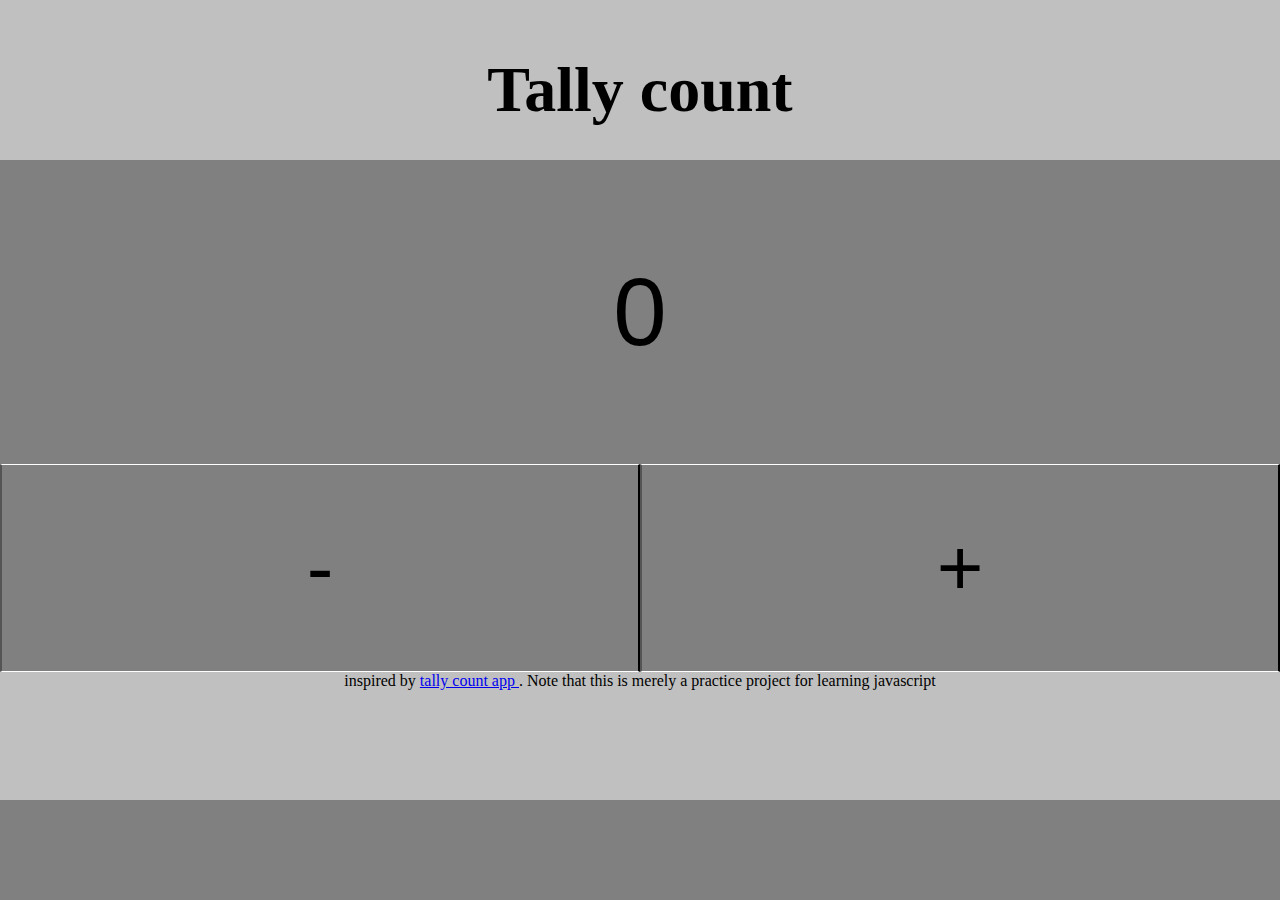
<file: IWA1/index.html>
<!DOCTYPE html>
<html>
  <head>
    <meta name="viewport" content="width=device-width, initial-scale=1.0" />
    <link rel="stylesheet" href="../IWA1/style/style.css" />
    <script src="script.js" defer></script>
    <title>tally count</title>
  </head>
  <body>
    <header class="header">
      <h1>Tally count</h1>
    </header>

    <main class="counter">
      <input class="counter_value" data-key="number" readonly value="0" />
      <div class="counter_actions">
        <button data-key="subtract" class="counter_button counter_button_first">
          -
        </button>
        <button data-key="add" class="counter_button">+</button>
      </div>
    </main>
    <footer>
      inspired by <a href="https://tallycount.app/"> tally count app </a> . Note
      that this is merely a practice project for learning javascript
    </footer>
  </body>
</html>
</file>
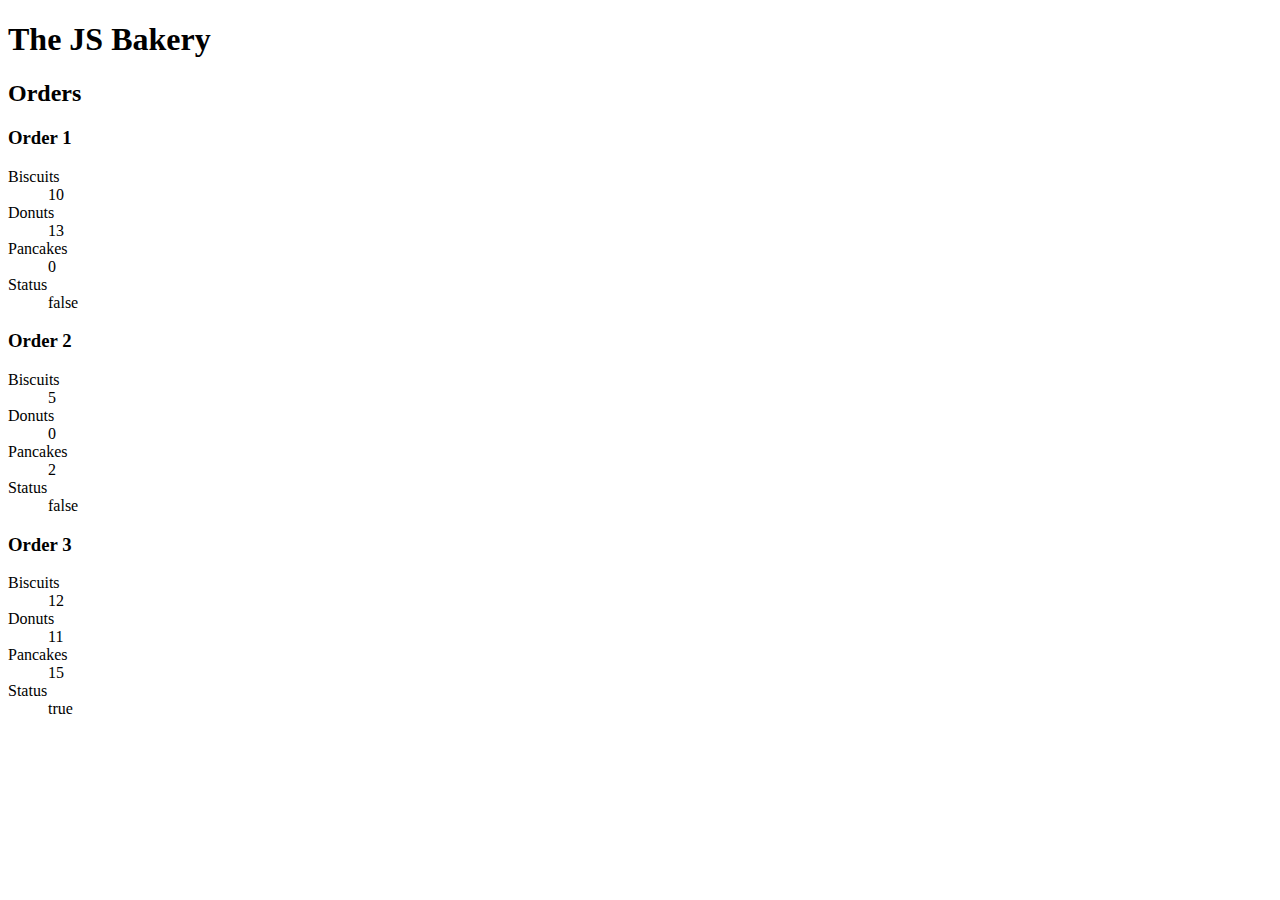
<file: IWA11/Index.html>
<!DOCTYPE html>
<html lang="en">
  <head>
    <meta charset="UTF-8" />
    <meta http-equiv="X-UA-Compatible" content="IE=edge" />
    <meta name="viewport" content="width=device-width, initial-scale=1.0" />
    <title>The JS Bakery</title>
    <script src="./script.js" defer></script>
  </head>

  <body>
    <h1>The JS Bakery</h1>

    <h2>Orders</h2>

    <section>
      <h3>Order 1</h3>

      <dl
        data-key="order1"
        data-biscuits="10"
        data-donuts="13"
        data-pancakes="0"
        data-delivered="false"
      >
        <div class="biscuits">
          <dt>Biscuits</dt>
          <dd class="count">Loading...</dd>
        </div>

        <div class="donuts">
          <dt>Donuts</dt>
          <dd class="count">Loading...</dd>
        </div>

        <div class="pancakes">
          <dt>Pancakes</dt>
          <dd class="count">Loading...</dd>
        </div>

        <div class="status">
          <dt>Status</dt>
          <dd>Loading...</dd>
        </div>
      </dl>
    </section>

    <section>
      <h3>Order 2</h3>

      <dl
        data-key="order2"
        data-biscuits="5"
        data-donuts="0"
        data-pancakes="2"
        data-delivered="false"
      >
        <div class="biscuits">
          <dt>Biscuits</dt>
          <dd class="count">Loading...</dd>
        </div>

        <div class="donuts">
          <dt>Donuts</dt>
          <dd class="count">Loading...</dd>
        </div>

        <div class="pancakes">
          <dt>Pancakes</dt>
          <dd class="count">Loading...</dd>
        </div>

        <div class="status">
          <dt>Status</dt>
          <dd>Loading...</dd>
        </div>
      </dl>
    </section>

    <section>
      <h3>Order 3</h3>

      <dl
        data-key="order3"
        data-biscuits="12"
        data-donuts="11"
        data-pancakes="15"
        data-delivered="true"
      >
        <div class="biscuits">
          <dt>Biscuits</dt>
          <dd class="count">Loading...</dd>
        </div>

        <div class="donuts">
          <dt>Donuts</dt>
          <dd class="count">Loading...</dd>
        </div>

        <div class="pancakes">
          <dt>Pancakes</dt>
          <dd class="count">Loading...</dd>
        </div>

        <div class="status">
          <dt>Status</dt>
          <dd>Loading...</dd>
        </div>
      </dl>
    </section>
  </body>
</html>
</file>
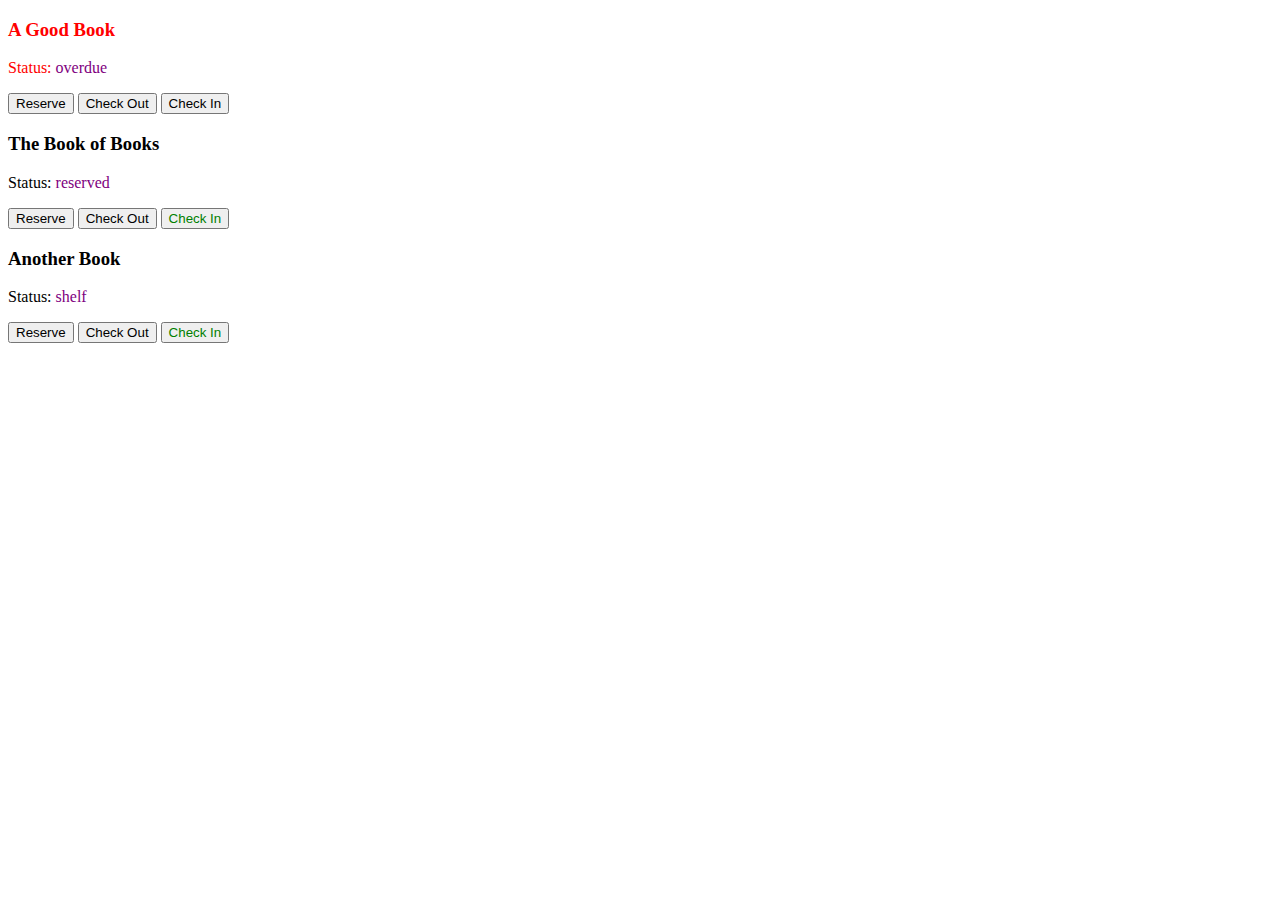
<file: IWA12/index.html>
<!DOCTYPE html>
<html lang="en">
  <head>
    <meta charset="UTF-8" />
    <meta http-equiv="X-UA-Compatible" content="IE=edge" />
    <meta name="viewport" content="width=device-width, initial-scale=1.0" />
    <title>LMS Pro</title>
    <script src="scripts.js" defer></script>
  </head>
  <body>
    <div id="book1">
      <h3>A Good Book</h3>
      <p>Status: <span class="status" style="color: purple">overdue</span></p>
      <button class="reserve">Reserve</button>
      <button class="checkout">Check Out</button>
      <button class="checkin" style="color: green">Check In</button>
    </div>

    <div id="book2">
      <h3>The Book of Books</h3>
      <p>Status: <span class="status" style="color: purple">reserved</span></p>
      <button class="reserve">Reserve</button>
      <button class="checkout">Check Out</button>
      <button class="checkin" style="color: green">Check In</button>
    </div>

    <div id="book3">
      <h3>Another Book</h3>
      <p>Status: <span class="status" style="color: purple">shelf</span></p>
      <button class="reserve">Reserve</button>
      <button class="checkout">Check Out</button>
      <button class="checkin" style="color: green">Check In</button>
    </div>
  </body>
</html>
</file>
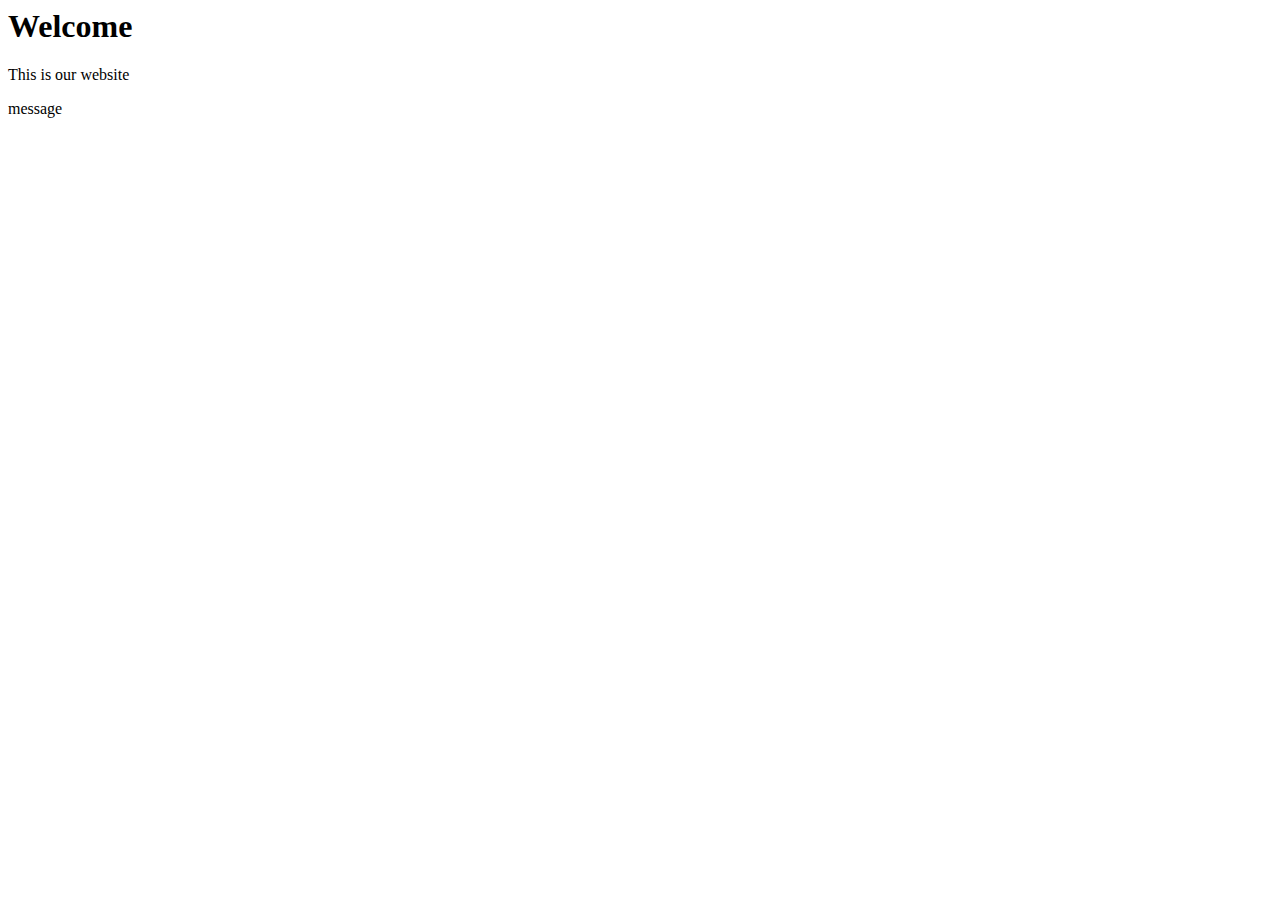
<file: IWA3/ challenge 1/index.html>
<html>
  <head>
    <meta name="viewport" content="width=device-width, initial-scale=1.0" />

    <script src="configuration.js" defer></script>
    <script src="scripts.js" defer></script>
  </head>
  <body>
    <h1>Welcome</h1>
    <p>This is our website</p>
  </body>

  <footer id="footer">
    <p id="loading">Loading...</p>
  </footer>

  <script>
    document.addEventListener(
      "DOMContentLoaded",
      () => (document.getElementById("loading").innerHTML = "message")
    );
  </script>
</html>
</file>
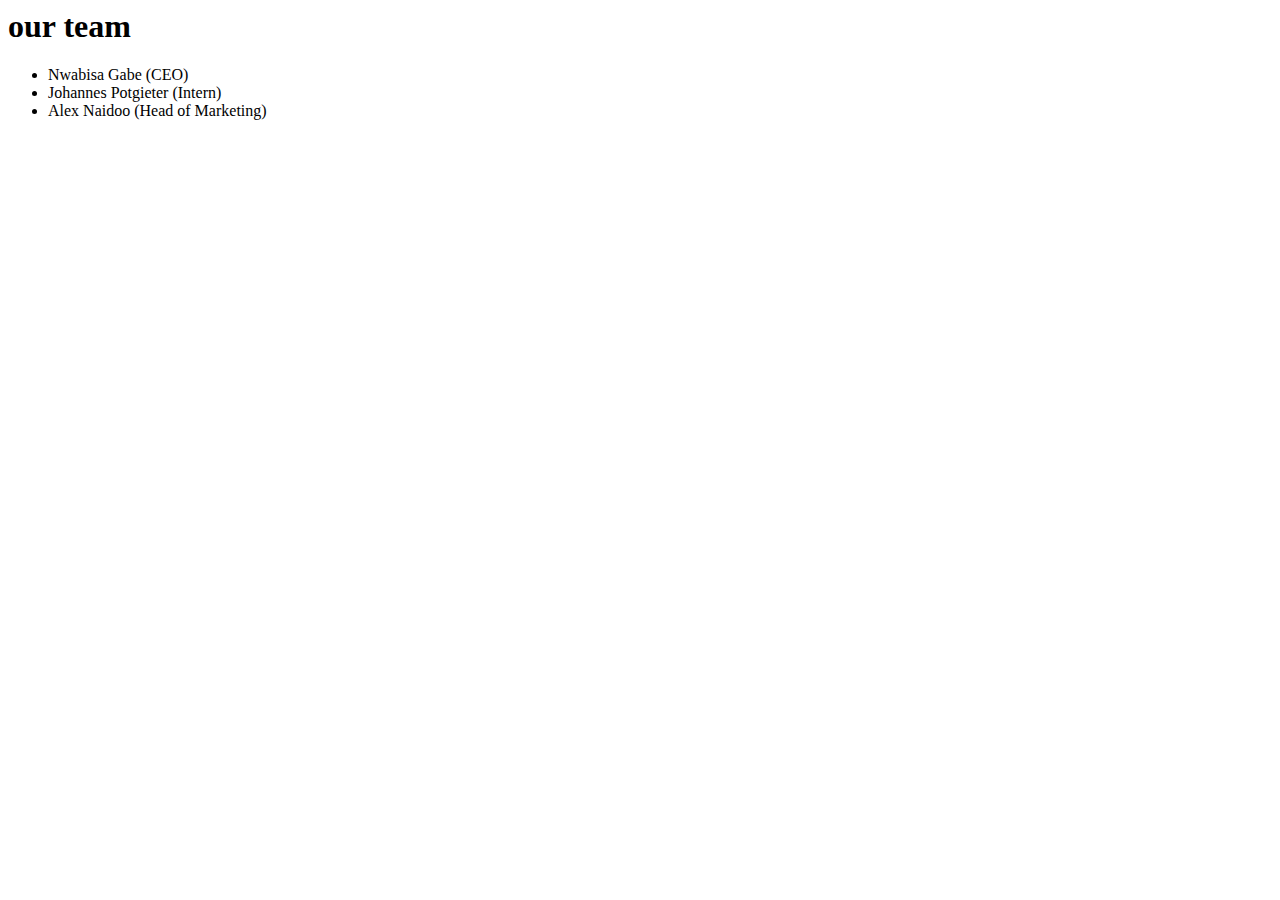
<file: IWA3/challenge 2/index.html>
<html>
  <script src="nwabisa.js" defer></script>
  <script src="johannes.js" defer></script>
  <script src="alex.js" defer></script>
  <script src="scripts.js" defer></script>
  <body>
    <h1>our team</h1>
    <ul>
      <li id="nwabisa">Loading...</li>
      <li id="johannes">Loading...</li>
      <li id="alex">Loading...</li>
    </ul>
  </body>
</html>
</file>
<file: IWA1/style/style.css>
* {
  box-sizing: border-box;
}
html {
  height: 100vh;
}
body {
  margin: 0;
  background-color: grey;
  display: flex;
  flex-direction: column;
  height: 100%;
}
.header {
  text-align: center;
  background-color: silver;
  height: 10rem;
  font-size: 2rem;
  padding-top: 10px;
}
.counter_value {
  width: 100%;
  height: 19rem;
  text-align: center;
  font-size: 6rem;
  background: none;
  border-width: 0;
}
.counter_button {
  background: none;
  width: 50%;
  height: 13rem;
  font-size: 5rem;
  border-bottom: 1px solid white;
  border-top: 1px solid white;
  transition: transform 0.3s;
  transform: translateY(0);
}
.counter_button:active {
  background-color: white;
  transform: translateY(2%);
}
.counter_value:disabled {
  background-color: red;
  opacity: 0, 2;
}
.counter_actions {
  display: flex;
}
footer {
  background-color: silver;
  height: 8rem;
  text-align: center;
}
</file>
